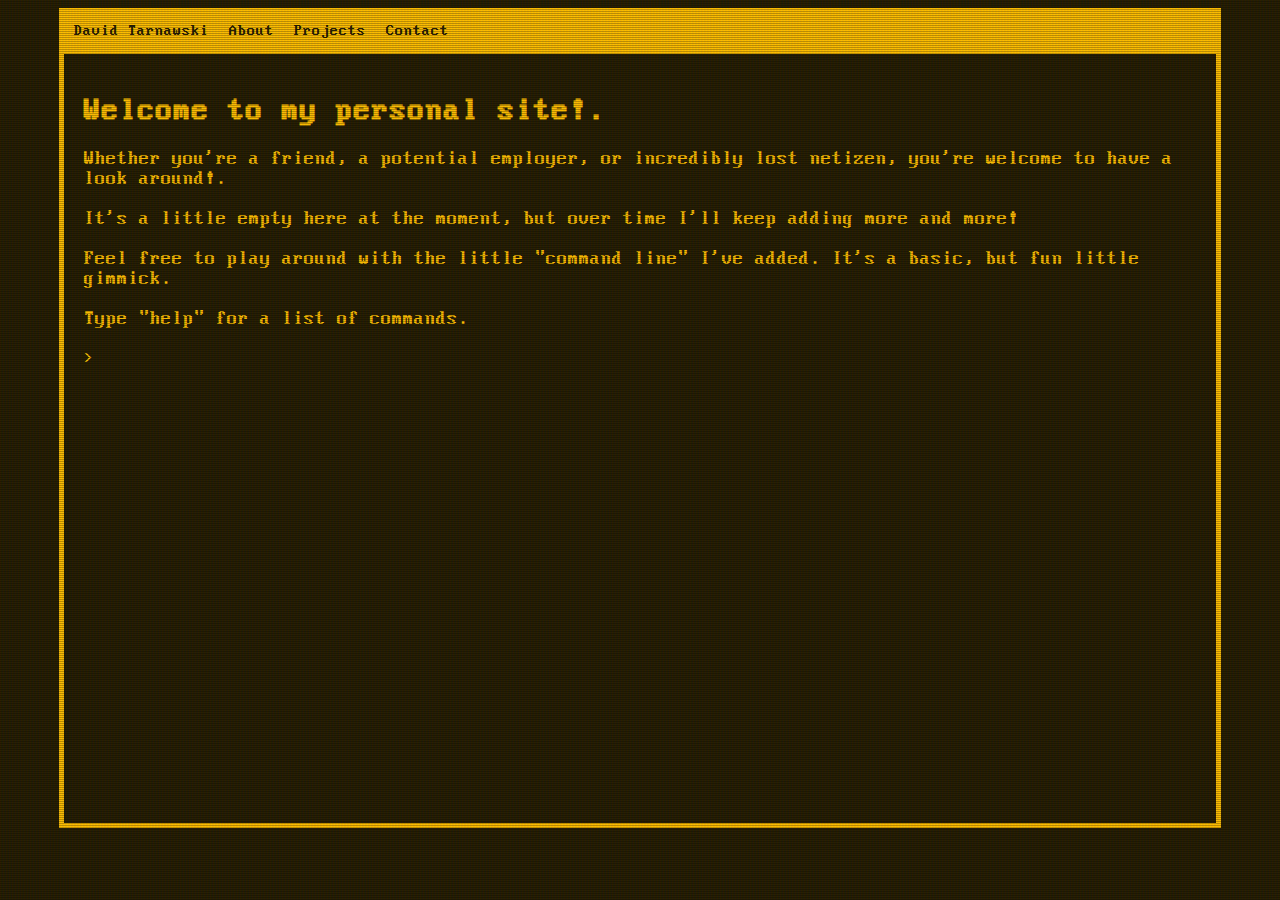
<file: index.html>
<!DOCTYPE html>
<html lang="en">
  <head>
    <meta charset="utf-8">
    <meta name="viewport" content="width=device-width, initial-scale=1">
    <title>Home</title>
    <link rel="stylesheet" href="styles.css">
    <script src="script.js" defer></script>
  </head>
  <body class="crt">
    <div id="wrapper">
      <nav>
        <a href="index.html"><div class="navelement">David Tarnawski</div></a>
        <a href="about.html"><div class="navelement">About</div></a>
        <a href="projects.html"><div class="navelement">Projects</div></a>
        <a href="contact.html"><div class="navelement">Contact</div></a>
      </nav>
      <div id="content">
        <h1>Welcome to my personal site!.</h1>
        <p>Whether you're a friend, a potential employer, or incredibly lost netizen, you're welcome to have a look around!.</p>
        <p>It's a little empty here at the moment, but over time I'll keep adding more and more!</p>
        <p>Feel free to play around with the little "command line" I've added. It's a basic, but fun little gimmick.</p>
        <!--command line here-->
        <p id="cmdoutput">Type "help" for a list of commands.</p>
        <p><form id="sitecmd" onsubmit="return false;">><input type="text" id="cmdline"></form></p>
      </div>
    </div>
  </body>
</html>
</file>
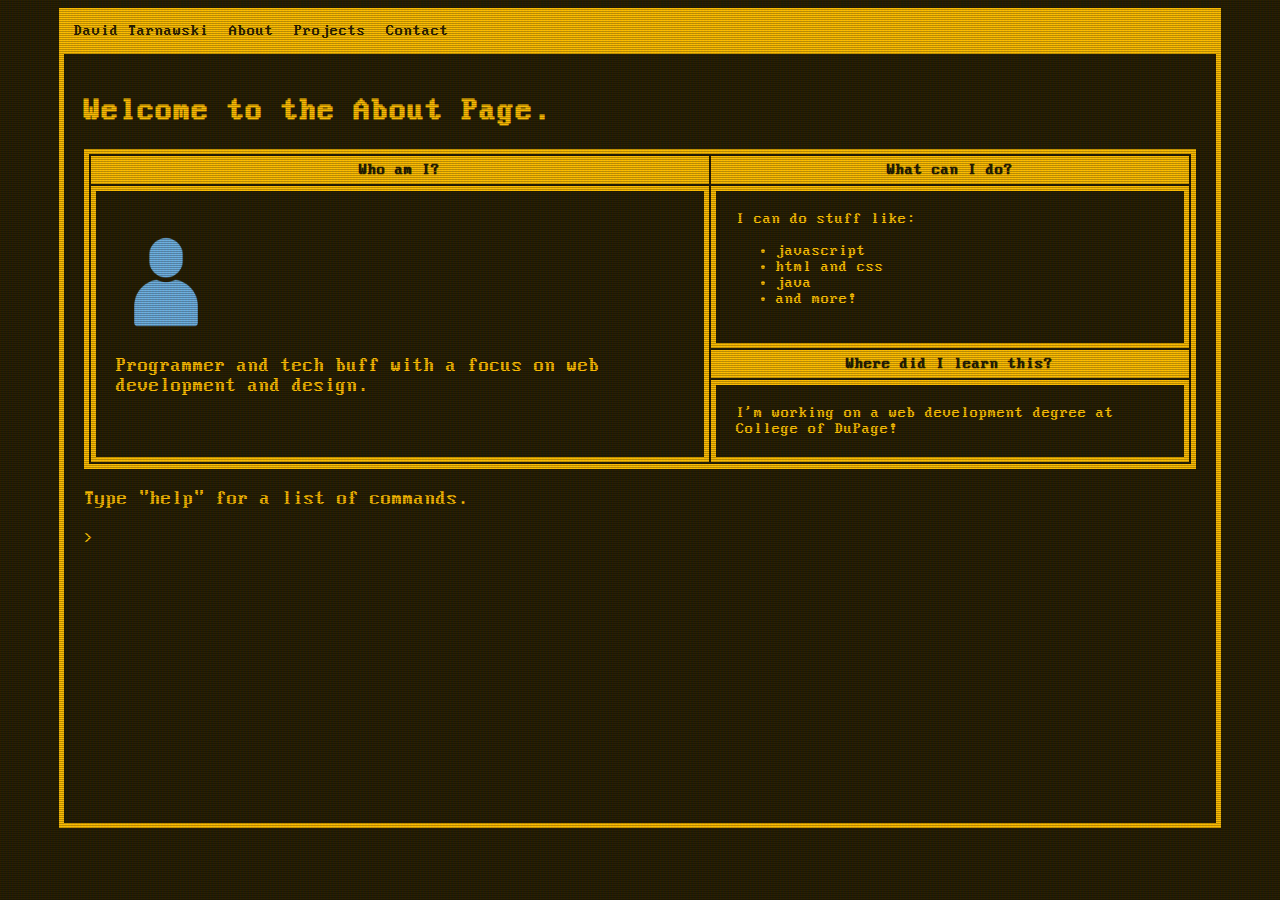
<file: about.html>
<!DOCTYPE html>
<html lang="en">
  <head>
    <meta charset="utf-8">
    <meta name="viewport" content="width=device-width, initial-scale=1">
    <title>About Me</title>
    <link rel="stylesheet" href="styles.css">
    <script src="script.js" defer></script>
  </head>
  <body class="crt">
    <div id="wrapper">
      <nav>
        <a href="index.html"><div class="navelement">David Tarnawski</div></a>
        <a href="about.html"><div class="navelement">About</div></a>
        <a href="projects.html"><div class="navelement">Projects</div></a>
        <a href="contact.html"><div class="navelement">Contact</div></a>
      </nav>
      <div id="content">
        <h1>Welcome to the About Page.</h1>

        <!--Table layout for desktop viewing-->
        <table id="desktoptable">
          <tr>
            <th>Who am I?</th>
            <th>What can I do?</th>
          </tr>
          <tr>
            <td rowspan="3">
              <img src="assets/icon placeholder.png" alt="Headshot" height="100px" width="100px">
              <p>Programmer and tech buff with a focus on web development and design.</p>
            </td>
            <td>I can do stuff like: 
              <ul>
                <li>javascript</li> 
                <li>html and css</li>
                <li>java</li>
                <li>and more!</li>
              </ul>
            </td>
          </tr>
          <tr>
            <th>Where did I learn this?</th>
          </tr>
          <tr>
            <td>I'm working on a web development degree at College of DuPage!</td>
          </tr>
        </table>

        <!--command line here-->
        <p id="cmdoutput">Type "help" for a list of commands.</p>
        <p><form id="sitecmd" onsubmit="return false;">><input type="text" id="cmdline"></form></p>
      </div>
    </div>
  </body>
</html>
</file>
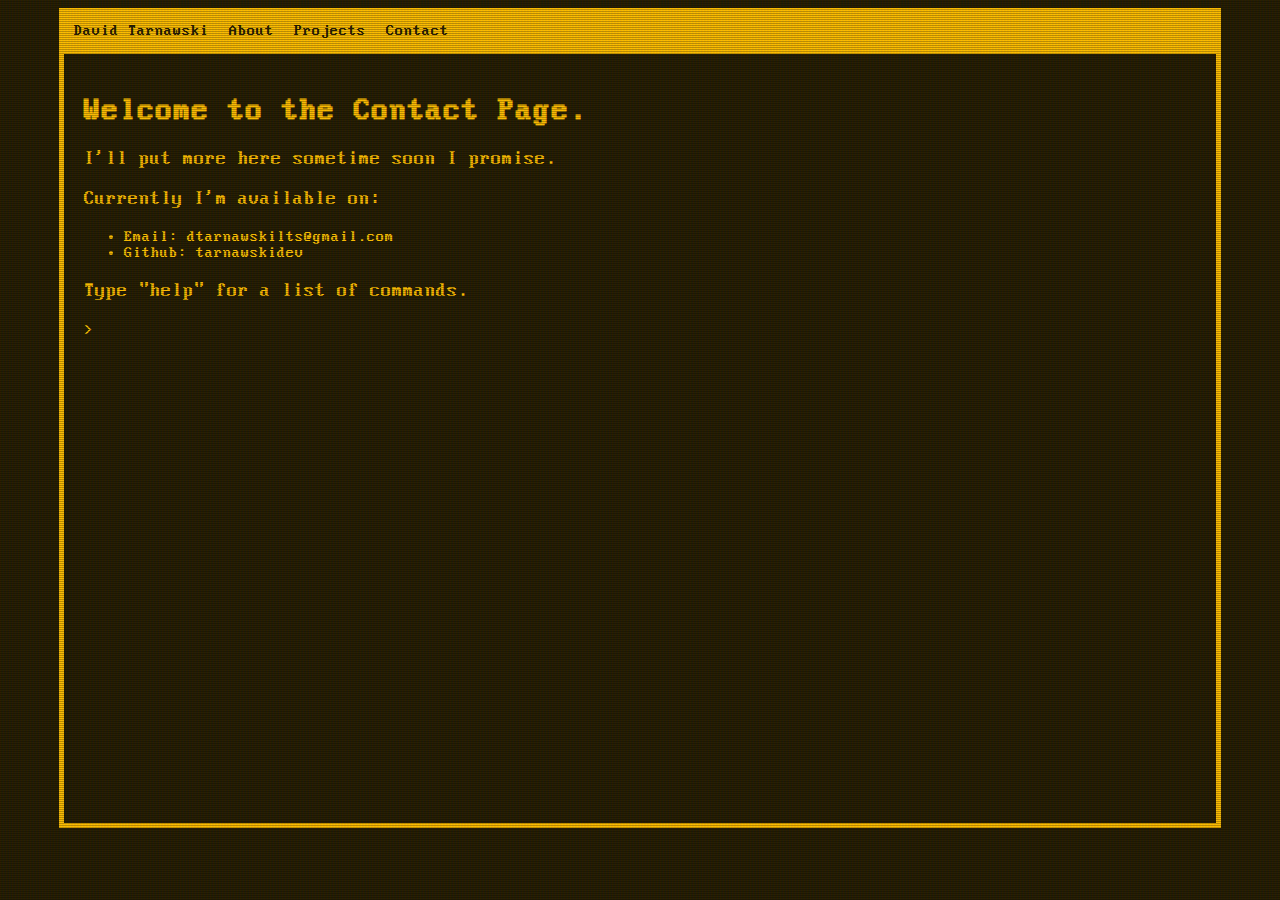
<file: contact.html>
<!DOCTYPE html>
<html lang="en">
  <head>
    <meta charset="utf-8">
    <meta name="viewport" content="width=device-width, initial-scale=1">
    <title>Contact</title>
    <link rel="stylesheet" href="styles.css">
    <script src="script.js" defer></script>
  </head>
  <body class="crt">
    <div id="wrapper">
      <nav>
        <a href="index.html"><div class="navelement">David Tarnawski</div></a>
        <a href="about.html"><div class="navelement">About</div></a>
        <a href="projects.html"><div class="navelement">Projects</div></a>
        <a href="contact.html"><div class="navelement">Contact</div></a>
      </nav>
      <div id="content">
        <h1>Welcome to the Contact Page.</h1>
        <p>I'll put more here sometime soon I promise.</p>
        <p>Currently I'm available on:</p>
        <ul>
          <li><a href="mailto:dtarnawskilts@gmail.com">Email: dtarnawskilts@gmail.com</a></li>
          <li><a href="https://github.com/tarnawskidev">Github: tarnawskidev</a></li>
        </ul>
        <!--command line here-->
        <p id="cmdoutput">Type "help" for a list of commands.</p>
        <p><form id="sitecmd" onsubmit="return false;">><input type="text" id="cmdline"></form></p>
      </div>
    </div>
  </body>
</html>
</file>
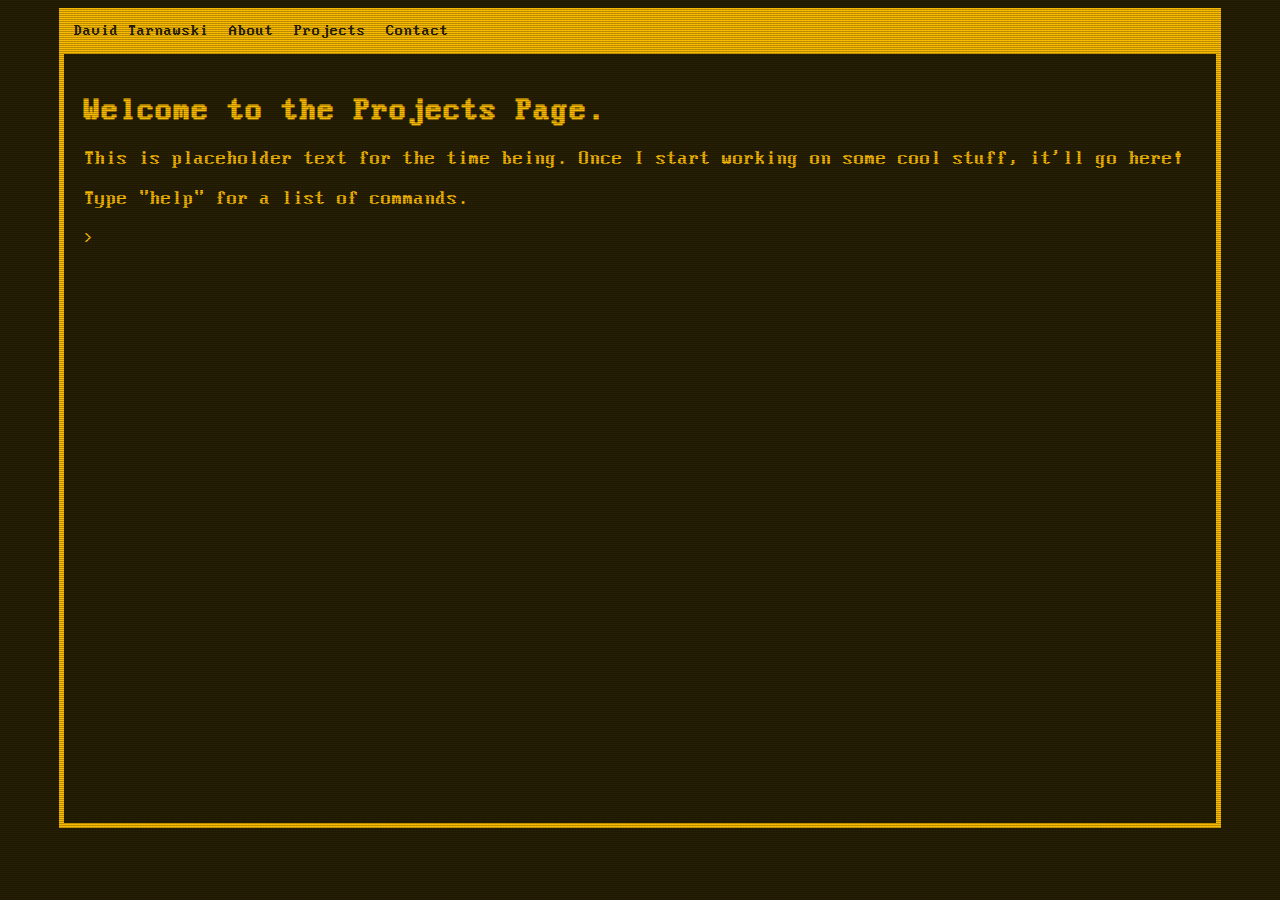
<file: projects.html>
<!DOCTYPE html>
<html lang="en">
  <head>
    <meta charset="utf-8">
    <meta name="viewport" content="width=device-width, initial-scale=1">
    <title>Portfolio</title>
    <link rel="stylesheet" href="styles.css">
    <script src="script.js" defer></script>
  </head>
  <body class="crt">
    <div id="wrapper">
      <nav>
        <a href="index.html"><div class="navelement">David Tarnawski</div></a>
        <a href="about.html"><div class="navelement">About</div></a>
        <a href="projects.html"><div class="navelement">Projects</div></a>
        <a href="contact.html"><div class="navelement">Contact</div></a>
      </nav>
      <div id="content">
        <h1>Welcome to the Projects Page.</h1>
        <p>This is placeholder text for the time being. Once I start working on some cool stuff, it'll go here!</p>
        <!--command line here-->
        <p id="cmdoutput">Type "help" for a list of commands.</p>
        <p><form id="sitecmd" onsubmit="return false;">><input type="text" id="cmdline"></form></p>
      </div>
    </div>
  </body>
</html>
</file>
<file: styles.css>
/*
* MS-DOS Font created by Zeh Fernando: https://www.dafont.com/perfect-dos-vga-437.font
*/

/*
* Colors:
* #45f787 (green)
* 001900 (greenish black)
* #FFBF00 (amber)
* #261e01 (yellowish black)
*/

@font-face {
    font-family: "PerfectDOS";
    src: url(fonts/Perfect\ DOS\ VGA\ 437\ Win.ttf);
}

body {
    background-color: #261e01;
    color: #ffBF00;
    font-family: "PerfectDOS", monospace;
}

#wrapper {
    width: 90vw;
    height: 90vh;
    min-height: max-content;
    border: 5px solid #ffBF00;
    margin: auto;
}

#content {
    padding: 20px;
}

nav {
    display: flex;
    background-color: #ffBF00;
    color: #261e01;
    border-bottom: 5px solid #ffBF00;;
}

p {
    font-size: 20px;
}

.navelement {
    padding: 10px;
    cursor: pointer;
}

.navelement:hover {
    background-color: #261e01;
    color: #ffBF00;
}

input[type="text"], input[type="text"]:focus {
   
    color: inherit;
    font-size: inherit;
    font-family: "PerfectDOS", monospace;
    outline: none;
    border: none;
    background: none;
}

a:link, a:visited, a:hover, a:active { 
    text-decoration: inherit;
    color: inherit; 
} 

/* Table styling */



table {
    margin: auto;
    width: 100%;
    border: 5px solid #ffBF00;
    /*border-spacing: 0;*/
}

th {
    background-color: #ffBF00;
    color:#261e01;
    border: 5px solid #ffBF00;
}

td {
    border: 5px solid #ffBF00;
    padding: 20px;
}

/*
* CRT effect from Alec Lownes: https://aleclownes.com/2017/02/01/crt-display.html 
*/

/*
.crt {
    animation: textShadow 3.6s infinite;
  }
*/

.crt::before {
    content: "";
    display: block;
    position: absolute;
    top: 0;
    bottom: 0;
    left: 0;
    right: 0;
    background: linear-gradient(rgba(18, 16, 16, 0) 50%, rgba(0, 0, 0, 0.25) 50%), linear-gradient(90deg, rgba(255, 0, 0, 0.06), rgba(0, 255, 0, 0.02), rgba(0, 0, 255, 0.06));
    background-size: 100% 2px, 3px 100%;
    pointer-events: none;
}

.crt::after {
    content: " ";
    display: block;
    position: absolute;
    top: 0;
    left: 0;
    bottom: 0;
    right: 0;
    background: rgba(18, 16, 16, 0.1);
    opacity: 0;
    z-index: 2;
    pointer-events: none;
    animation: flicker 0.15s infinite;
  }

@keyframes flicker {
    0% {
    opacity: 0.27861;
    }
    5% {
    opacity: 0.34769;
    }
    10% {
    opacity: 0.23604;
    }
    15% {
    opacity: 0.90626;
    }
    20% {
    opacity: 0.18128;
    }
    25% {
    opacity: 0.83891;
    }
    30% {
    opacity: 0.65583;
    }
    35% {
    opacity: 0.67807;
    }
    40% {
    opacity: 0.26559;
    }
    45% {
    opacity: 0.84693;
    }
    50% {
    opacity: 0.96019;
    }
    55% {
    opacity: 0.08594;
    }
    60% {
    opacity: 0.20313;
    }
    65% {
    opacity: 0.71988;
    }
    70% {
    opacity: 0.53455;
    }
    75% {
    opacity: 0.37288;
    }
    80% {
    opacity: 0.71428;
    }
    85% {
    opacity: 0.70419;
    }
    90% {
    opacity: 0.7003;
    }
    95% {
    opacity: 0.36108;
    }
    100% {
    opacity: 0.24387;
    }
  }

  @keyframes textShadow {
    0% {
      text-shadow: 0.4389924193300864px 0 1px rgba(0,30,255,0.5), -0.4389924193300864px 0 1px rgba(255,0,80,0.3), 0 0 1px;
    }
    5% {
      text-shadow: 0.7928974010788217px 0 1px rgba(0,30,255,0.5), -1.7928974010788217px 0 1px rgba(255,0,80,0.3), 0 0 1px;
    }
    10% {
      text-shadow: 0.02956275843481219px 0 1px rgba(0,30,255,0.5), -0.02956275843481219px 0 1px rgba(255,0,80,0.3), 0 0 1px;
    }
    15% {
      text-shadow: 0.40218538552878136px 0 1px rgba(0,30,255,0.5), -0.40218538552878136px 0 1px rgba(255,0,80,0.3), 0 0 1px;
    }
    20% {
      text-shadow: 1.4794037899852017px 0 1px rgba(0,30,255,0.5), -1.4794037899852017px 0 1px rgba(255,0,80,0.3), 0 0 1px;
    }
    25% {
      text-shadow: 1.6125630401149584px 0 1px rgba(0,30,255,0.5), -1.6125630401149584px 0 1px rgba(255,0,80,0.3), 0 0 1px;
    }
    30% {
      text-shadow: 0.7015590085143956px 0 1px rgba(0,30,255,0.5), -0.7015590085143956px 0 1px rgba(255,0,80,0.3), 0 0 1px;
    }
    35% {
      text-shadow: 1.896914047650351px 0 1px rgba(0,30,255,0.5), -1.896914047650351px 0 1px rgba(255,0,80,0.3), 0 0 1px;
    }
    40% {
      text-shadow: 1.870905614848819px 0 1px rgba(0,30,255,0.5), -0.870905614848819px 0 1px rgba(255,0,80,0.3), 0 0 1px;
    }
    45% {
      text-shadow: 1.231056963361899px 0 1px rgba(0,30,255,0.5), -1.231056963361899px 0 1px rgba(255,0,80,0.3), 0 0 1px;
    }
    50% {
      text-shadow: 0.08084290417898504px 0 1px rgba(0,30,255,0.5), -0.08084290417898504px 0 1px rgba(255,0,80,0.3), 0 0 1px;
    }
    55% {
      text-shadow: 1.3758461067427543px 0 1px rgba(0,30,255,0.5), -1.3758461067427543px 0 1px rgba(255,0,80,0.3), 0 0 1px;
    }
    60% {
      text-shadow: 1.202193051050636px 0 1px rgba(0,30,255,0.5), -1.202193051050636px 0 1px rgba(255,0,80,0.3), 0 0 1px;
    }
    65% {
      text-shadow: 1.8638780614874975px 0 1px rgba(0,30,255,0.5), -1.8638780614874975px 0 1px rgba(255,0,80,0.3), 0 0 1px;
    }
    70% {
      text-shadow: 0.48874025155497314px 0 1px rgba(0,30,255,0.5), -0.48874025155497314px 0 1px rgba(255,0,80,0.3), 0 0 1px;
    }
    75% {
      text-shadow: 1.8948491305757957px 0 1px rgba(0,30,255,0.5), -1.8948491305757957px 0 1px rgba(255,0,80,0.3), 0 0 1px;
    }
    80% {
      text-shadow: 0.0833037308038857px 0 1px rgba(0,30,255,0.5), -0.0833037308038857px 0 1px rgba(255,0,80,0.3), 0 0 1px;
    }
    85% {
      text-shadow: 0.09769827255241735px 0 1px rgba(0,30,255,0.5), -0.09769827255241735px 0 1px rgba(255,0,80,0.3), 0 0 1px;
    }
    90% {
      text-shadow: 1.443339761481782px 0 1px rgba(0,30,255,0.5), -1.443339761481782px 0 1px rgba(255,0,80,0.3), 0 0 1px;
    }
    95% {
      text-shadow: 1.1841838852799786px 0 1px rgba(0,30,255,0.5), -1.1841838852799786px 0 1px rgba(255,0,80,0.3), 0 0 1px;
    }
    100% {
      text-shadow: 1.6208764473832513px 0 1px rgba(0,30,255,0.5), -1.6208764473832513px 0 1px rgba(255,0,80,0.3), 0 0 1px;
    }
  }

  @media only screen and (max-device-width: 380px) {
    #desktoptable {
        display: none;
    }
  }
</file>
